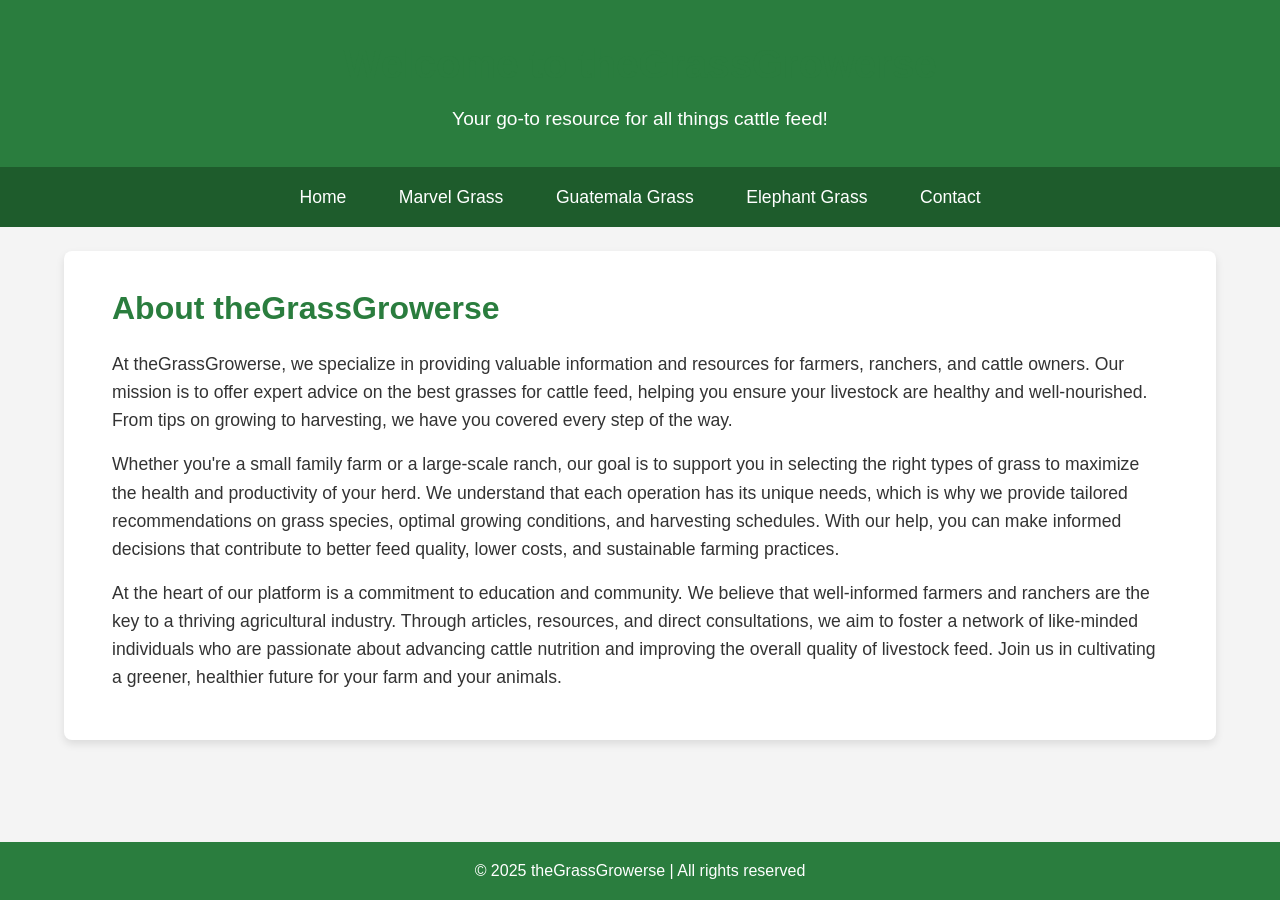
<file: index.html>
<!DOCTYPE html>
<html lang="en">
<head>
    <meta charset="UTF-8">
    <meta name="viewport" content="width=device-width, initial-scale=1.0">
    <title>theGrassGrowerse</title>
    <link rel="stylesheet" href="styles.css">
</head>
<body>
    <header>
        <h1>Welcome to theGrassGrowerse</h1>
        <p>Your go-to resource for all things cattle feed!</p>
    </header>

    <nav>
        <ul>
            <li><a href="index.html">Home</a></li>
            <li><a href="grass-marvel.html">Marvel Grass</a></li>
            <li><a href="grass-guatemala.html">Guatemala Grass</a></li>
            <li><a href="grass-elephant.html">Elephant Grass</a></li>
            <li><a href="contact.html">Contact</a></li>
        </ul>
    </nav>

    <section>
            <h2>About theGrassGrowerse</h2>
            <p>At theGrassGrowerse, we specialize in providing valuable information and resources for farmers, ranchers, and cattle owners. Our mission is to offer expert advice on the best grasses for cattle feed, helping you ensure your livestock are healthy and well-nourished. From tips on growing to harvesting, we have you covered every step of the way.</p>

            <p>Whether you're a small family farm or a large-scale ranch, our goal is to support you in selecting the right types of grass to maximize the health and productivity of your herd. We understand that each operation has its unique needs, which is why we provide tailored recommendations on grass species, optimal growing conditions, and harvesting schedules. With our help, you can make informed decisions that contribute to better feed quality, lower costs, and sustainable farming practices.</p>
            
            <p>At the heart of our platform is a commitment to education and community. We believe that well-informed farmers and ranchers are the key to a thriving agricultural industry. Through articles, resources, and direct consultations, we aim to foster a network of like-minded individuals who are passionate about advancing cattle nutrition and improving the overall quality of livestock feed. Join us in cultivating a greener, healthier future for your farm and your animals.</p>
                
        </section>

    <footer>
        <p>&copy; 2025 theGrassGrowerse | All rights reserved</p>
    </footer>
</body>
</html>
</file>
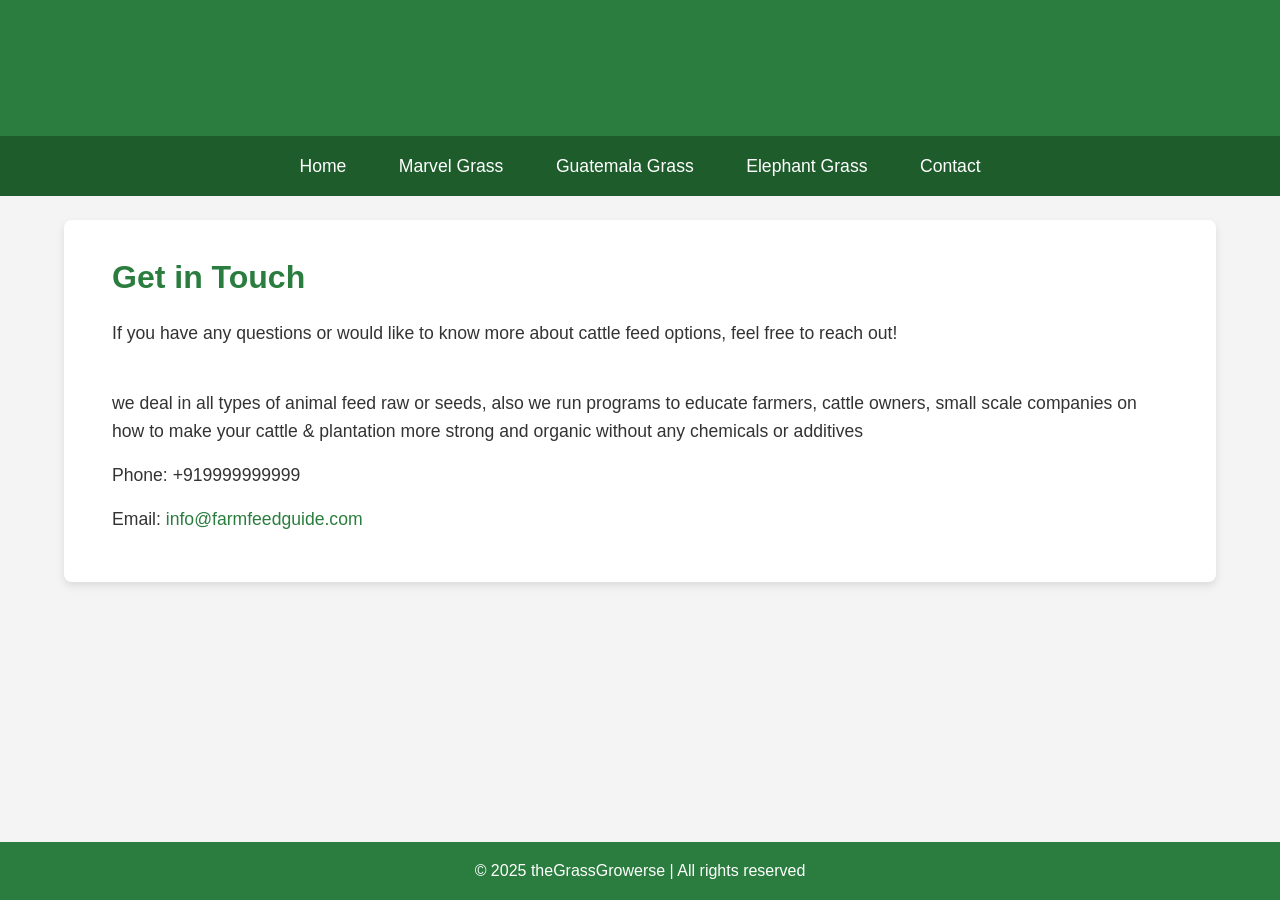
<file: contact.html>
<!DOCTYPE html>
<html lang="en">
<head>
    <meta charset="UTF-8">
    <meta name="viewport" content="width=device-width, initial-scale=1.0">
    <title>Contact - theGrassGrowerse</title>
    <link rel="stylesheet" href="styles.css">
</head>
<body>
    <header>
        <h1>Contact Us</h1>
    </header>

    <nav>
        <ul>
            <li><a href="index.html">Home</a></li>
            <li><a href="grass-marvel.html">Marvel Grass</a></li>
            <li><a href="grass-guatemala.html">Guatemala Grass</a></li>
            <li><a href="grass-elephant.html">Elephant Grass</a></li>
            <li><a href="contact.html">Contact</a></li>
        </ul>
    </nav>

    <section>
        <h2>Get in Touch</h2>
        <p>If you have any questions or would like to know more about cattle feed options, feel free to reach out!</p>
        <br>
        <p>we deal in all types of animal feed raw or seeds, also we run programs to educate farmers, cattle owners, small scale companies on how to make your cattle & plantation more strong and organic without any chemicals or additives</p>
        <p>Phone: <a href="+919999999999"></a>+919999999999</p>
        <p>Email: <a href="mailto:info@farmfeedguide.com">info@farmfeedguide.com</a></p>
    </section>

    <footer>
        <p>&copy; 2025 theGrassGrowerse | All rights reserved</p>
    </footer>
</body>
</html>
</file>
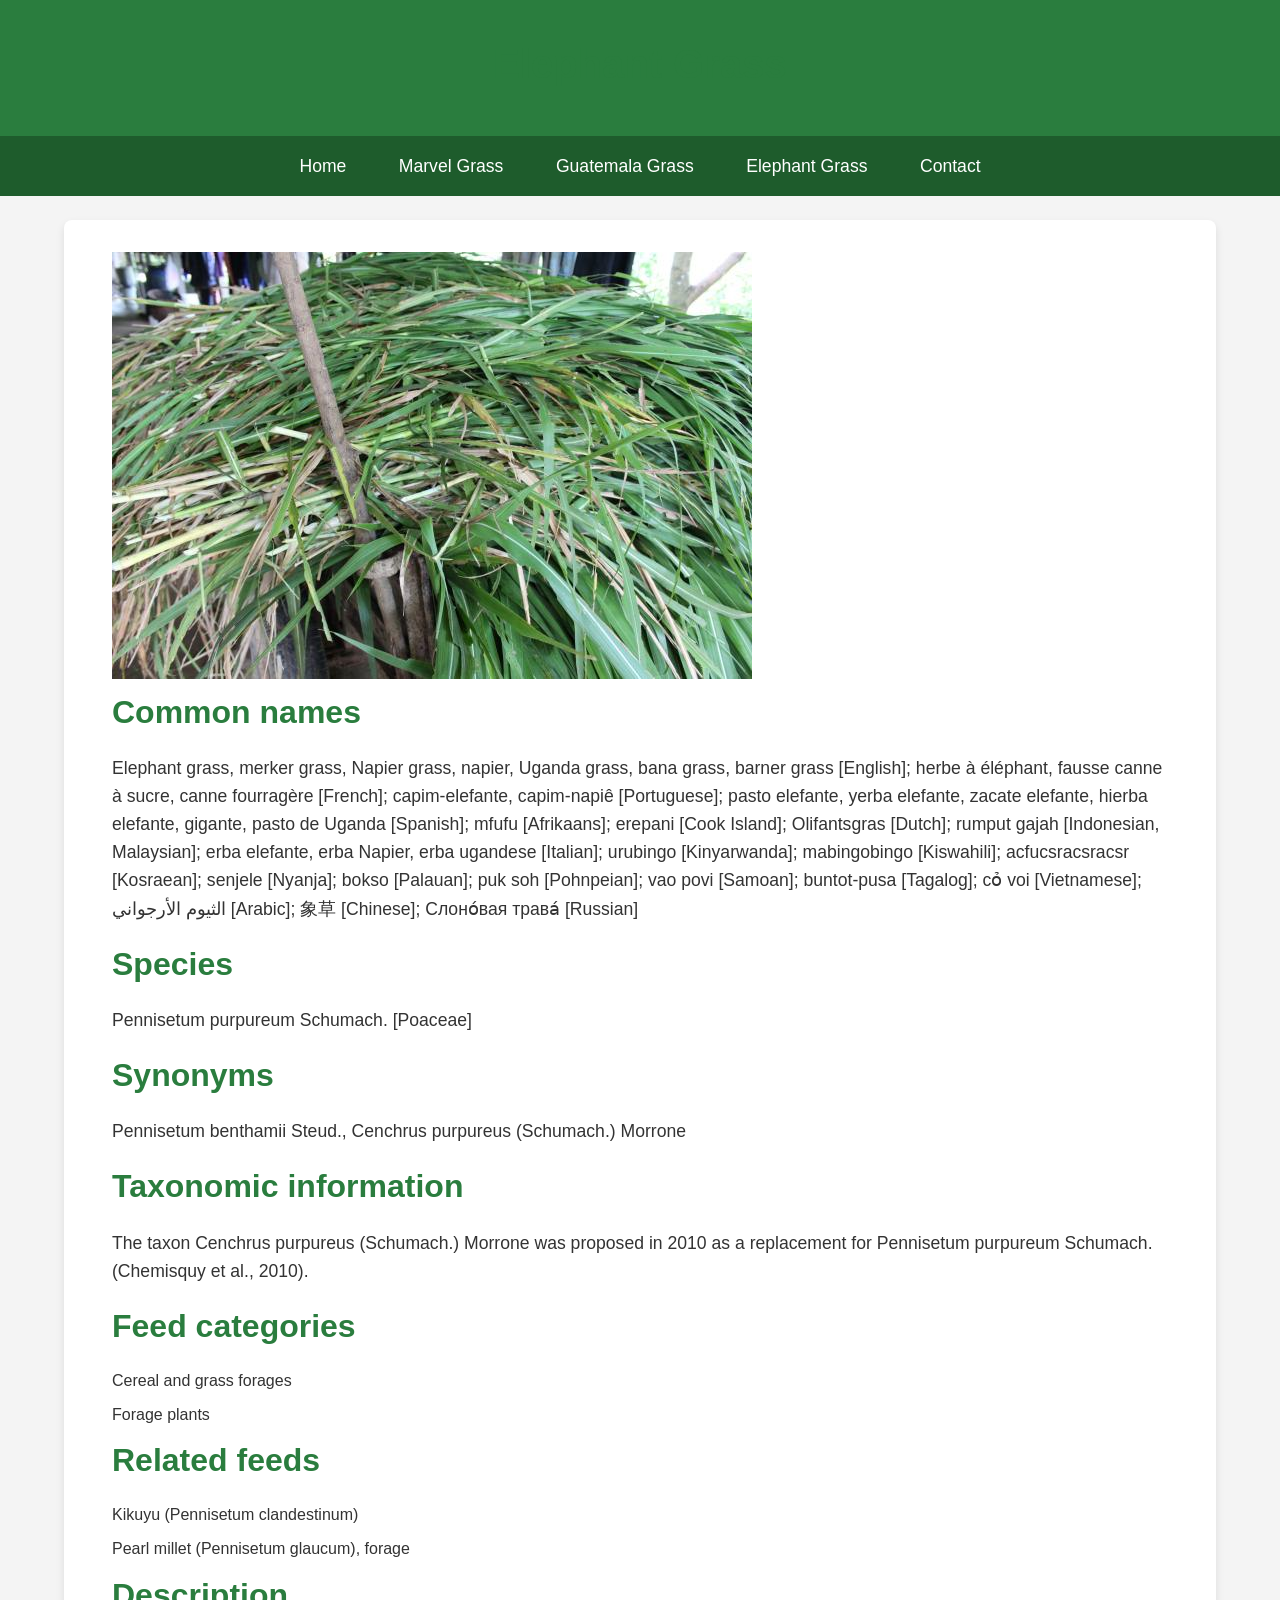
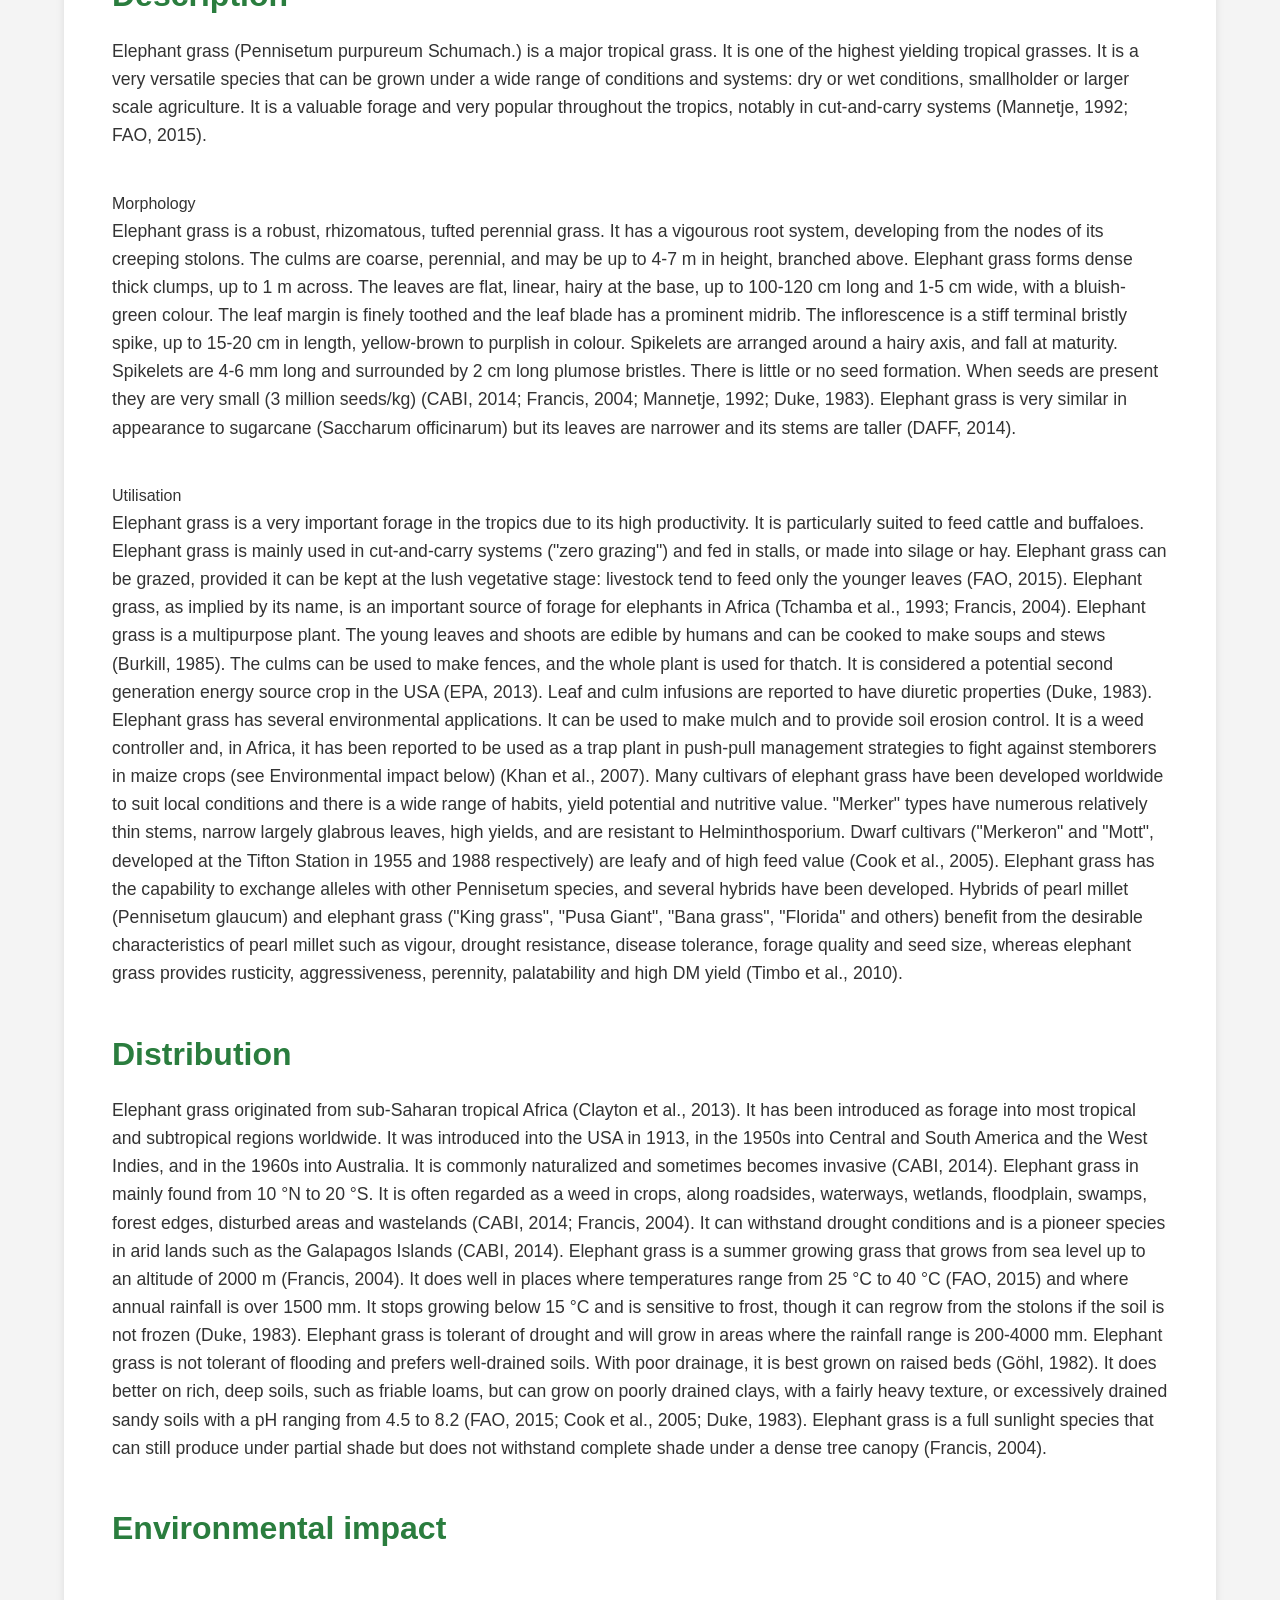
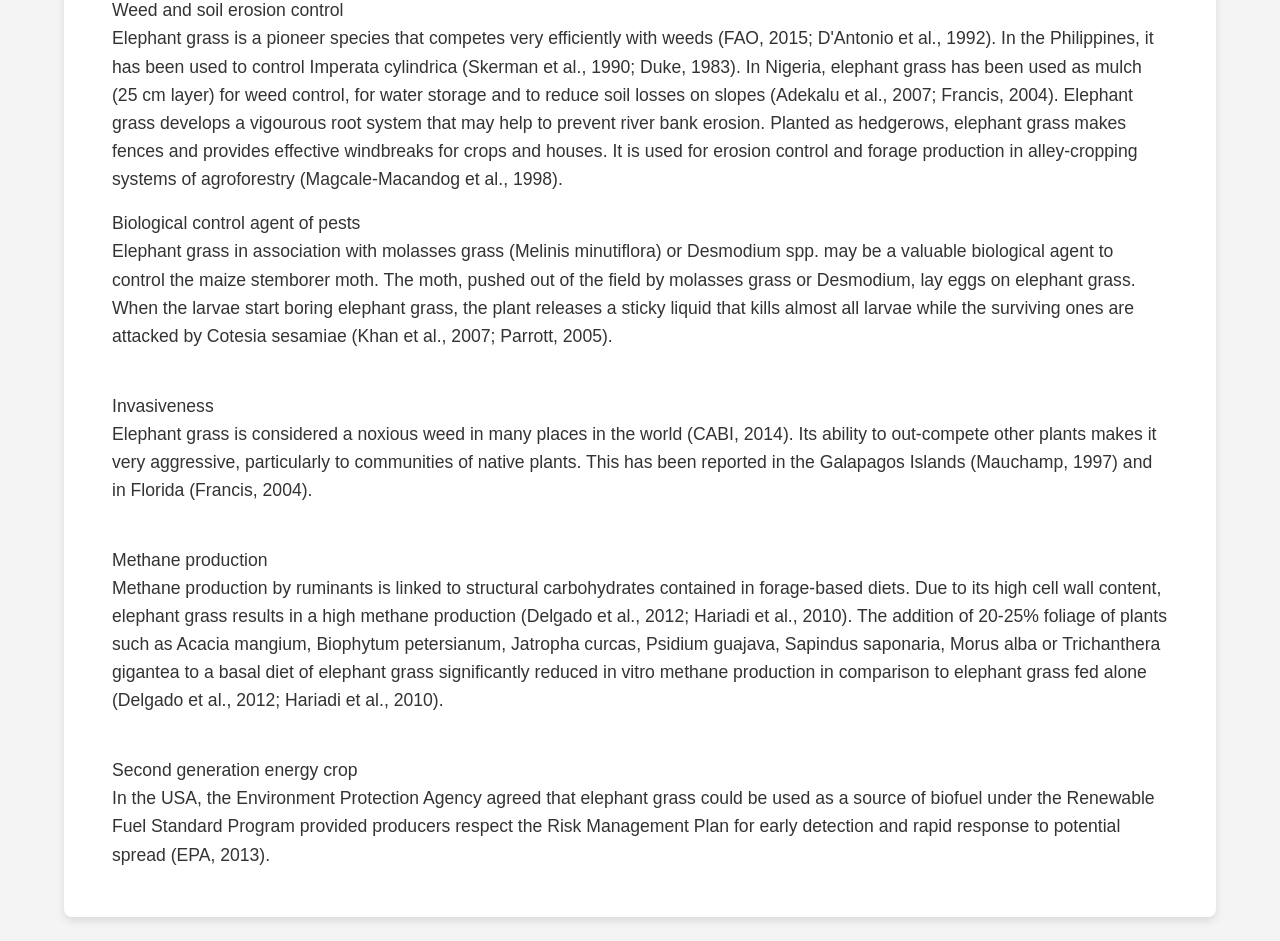
<file: grass-elephant.html>
<!DOCTYPE html>
<html lang="en">
<head>
    <meta charset="UTF-8">
    <meta name="viewport" content="width=device-width, initial-scale=1.0">
    <title>Elephant Grass - theGrassGrowerse</title>
    <link rel="stylesheet" href="styles.css">
</head>
<body>
    <header>
        <h1>Elephant Grass</h1>
    </header>

    <nav>
        <ul>
            <li><a href="index.html">Home</a></li>
            <li><a href="grass-marvel.html">Marvel Grass</a></li>
            <li><a href="grass-guatemala.html">Guatemala Grass</a></li>
            <li><a href="grass-elephant.html">Elephant Grass</a></li>
            <li><a href="contact.html">Contact</a></li>
        </ul>
    </nav>
    <section>
        <img src="elephant-grass.jpg" alt="Elephant Grass"> 
        <h2>Common names </h2>
        <p>Elephant grass, merker grass, Napier grass, napier, Uganda grass, bana grass, barner grass [English]; herbe à éléphant, fausse canne à sucre, canne fourragère [French]; capim-elefante, capim-napiê [Portuguese]; pasto elefante, yerba elefante, zacate elefante, hierba elefante, gigante, pasto de Uganda [Spanish]; mfufu [Afrikaans]; erepani [Cook Island]; Olifantsgras [Dutch]; rumput gajah [Indonesian, Malaysian]; erba elefante, erba Napier, erba ugandese [Italian]; urubingo [Kinyarwanda]; mabingobingo [Kiswahili]; acfucsracsracsr [Kosraean]; senjele [Nyanja]; bokso [Palauan]; puk soh [Pohnpeian]; vao povi [Samoan]; buntot-pusa [Tagalog]; cỏ voi [Vietnamese]; الثيوم الأرجواني [Arabic]; 象草 [Chinese]; Слоно́вая трава́ [Russian]</p>
        <h2>Species</h2>
        <p>Pennisetum purpureum Schumach. [Poaceae]</p>
        <h2>Synonyms </h2>
        <p>Pennisetum benthamii Steud., Cenchrus purpureus (Schumach.) Morrone</p>
        <h2>Taxonomic information</h2>
        <p>The taxon Cenchrus purpureus (Schumach.) Morrone was proposed in 2010 as a replacement for Pennisetum purpureum Schumach. (Chemisquy et al., 2010).</p>
        <h2>Feed categories</h2>
        <ul>
            <li>Cereal and grass forages </li>
            <li>Forage plants</li>

        </ul>
        <h2>Related feeds</h2>
        <ul>
            <li> Kikuyu (Pennisetum clandestinum)</li>
            <li>Pearl millet (Pennisetum glaucum), forage</li>
        </ul>
        <h2>Description</h2>
        <p>Elephant grass (Pennisetum purpureum Schumach.) is a major tropical grass. It is one of the highest yielding tropical grasses. It is a very versatile species that can be grown under a wide range of conditions and systems: dry or wet conditions, smallholder or larger scale agriculture. It is a valuable forage and very popular throughout the tropics, notably in cut-and-carry systems (Mannetje, 1992; FAO, 2015).</p>
        <br>
        Morphology
        <br>
        <p>Elephant grass is a robust, rhizomatous, tufted perennial grass. It has a vigourous root system, developing from the nodes of its creeping stolons. The culms are coarse, perennial, and may be up to 4-7 m in height, branched above. Elephant grass forms dense thick clumps, up to 1 m across. The leaves are flat, linear, hairy at the base, up to 100-120 cm long and 1-5 cm wide, with a bluish-green colour. The leaf margin is finely toothed and the leaf blade has a prominent midrib. The inflorescence is a stiff terminal bristly spike, up to 15-20 cm in length, yellow-brown to purplish in colour. Spikelets are arranged around a hairy axis, and fall at maturity. Spikelets are 4-6 mm long and surrounded by 2 cm long plumose bristles. There is little or no seed formation. When seeds are present they are very small (3 million seeds/kg) (CABI, 2014; Francis, 2004; Mannetje, 1992; Duke, 1983). Elephant grass is very similar in appearance to sugarcane (Saccharum officinarum) but its leaves are narrower and its stems are taller (DAFF, 2014).</p>
        <br>
        Utilisation
        <br>
        <p>
            Elephant grass is a very important forage in the tropics due to its high productivity. It is particularly suited to feed cattle and buffaloes. Elephant grass is mainly used in cut-and-carry systems ("zero grazing") and fed in stalls, or made into silage or hay. Elephant grass can be grazed, provided it can be kept at the lush vegetative stage: livestock tend to feed only the younger leaves (FAO, 2015). Elephant grass, as implied by its name, is an important source of forage for elephants in Africa (Tchamba et al., 1993; Francis, 2004).

            Elephant grass is a multipurpose plant. The young leaves and shoots are edible by humans and can be cooked to make soups and stews (Burkill, 1985). The culms can be used to make fences, and the whole plant is used for thatch. It is considered a potential second generation energy source crop in the USA (EPA, 2013). Leaf and culm infusions are reported to have diuretic properties (Duke, 1983). Elephant grass has several environmental applications. It can be used to make mulch and to provide soil erosion control. It is a weed controller and, in Africa, it has been reported to be used as a trap plant in push-pull management strategies to fight against stemborers in maize crops (see Environmental impact below) (Khan et al., 2007).

            Many cultivars of elephant grass have been developed worldwide to suit local conditions and there is a wide range of habits, yield potential and nutritive value. "Merker" types have numerous relatively thin stems, narrow largely glabrous leaves, high yields, and are resistant to Helminthosporium. Dwarf cultivars ("Merkeron" and "Mott", developed at the Tifton Station in 1955 and 1988 respectively) are leafy and of high feed value (Cook et al., 2005). Elephant grass has the capability to exchange alleles with other Pennisetum species, and several hybrids have been developed. Hybrids of pearl millet (Pennisetum glaucum) and elephant grass ("King grass", "Pusa Giant", "Bana grass", "Florida" and others) benefit from the desirable characteristics of pearl millet such as vigour, drought resistance, disease tolerance, forage quality and seed size, whereas elephant grass provides rusticity, aggressiveness, perennity, palatability and high DM yield (Timbo et al., 2010).
        </p>
        <br>
        <h2>Distribution </h2>
        <p>
            Elephant grass originated from sub-Saharan tropical Africa (Clayton et al., 2013). It has been introduced as forage into most tropical and subtropical regions worldwide. It was introduced into the USA in 1913, in the 1950s into Central and South America and the West Indies, and in the 1960s into Australia. It is commonly naturalized and sometimes becomes invasive (CABI, 2014). Elephant grass in mainly found from 10 °N to 20 °S. It is often regarded as a weed in crops, along roadsides, waterways, wetlands, floodplain, swamps, forest edges, disturbed areas and wastelands (CABI, 2014; Francis, 2004). It can withstand drought conditions and is a pioneer species in arid lands such as the Galapagos Islands (CABI, 2014).

            Elephant grass is a summer growing grass that grows from sea level up to an altitude of 2000 m (Francis, 2004). It does well in places where temperatures range from 25 °C to 40 °C (FAO, 2015) and where annual rainfall is over 1500 mm. It stops growing below 15 °C and is sensitive to frost, though it can regrow from the stolons if the soil is not frozen (Duke, 1983). Elephant grass is tolerant of drought and will grow in areas where the rainfall range is 200-4000 mm. Elephant grass is not tolerant of flooding and prefers well-drained soils. With poor drainage, it is best grown on raised beds (Göhl, 1982). It does better on rich, deep soils, such as friable loams, but can grow on poorly drained clays, with a fairly heavy texture, or excessively drained sandy soils with a pH ranging from 4.5 to 8.2 (FAO, 2015; Cook et al., 2005; Duke, 1983). Elephant grass is a full sunlight species that can still produce under partial shade but does not withstand complete shade under a dense tree canopy (Francis, 2004).
        </p>
        <br>
        <h2>Environmental impact</h2>
        <br>
        <p>
            Weed and soil erosion control
            <br>
        
            Elephant grass is a pioneer species that competes very efficiently with weeds (FAO, 2015; D'Antonio et al., 1992). In the Philippines, it has been used to control Imperata cylindrica (Skerman et al., 1990; Duke, 1983). In Nigeria, elephant grass has been used as mulch (25 cm layer) for weed control, for water storage and to reduce soil losses on slopes (Adekalu et al., 2007; Francis, 2004). Elephant grass develops a vigourous root system that may help to prevent river bank erosion. Planted as hedgerows, elephant grass makes fences and provides effective windbreaks for crops and houses. It is used for erosion control and forage production in alley-cropping systems of agroforestry (Magcale-Macandog et al., 1998).
        </p>
        <p>
            Biological control agent of pests
            <br>
            Elephant grass in association with molasses grass (Melinis minutiflora) or Desmodium spp. may be a valuable biological agent to control the maize stemborer moth. The moth, pushed out of the field by molasses grass or Desmodium, lay eggs on elephant grass. When the larvae start boring elephant grass, the plant releases a sticky liquid that kills almost all larvae while the surviving ones are attacked by Cotesia sesamiae (Khan et al., 2007; Parrott, 2005).
        </p>
        <br>
        <p>
            Invasiveness
            <br>
            Elephant grass is considered a noxious weed in many places in the world (CABI, 2014). Its ability to out-compete other plants makes it very aggressive, particularly to communities of native plants. This has been reported in the Galapagos Islands (Mauchamp, 1997) and in Florida (Francis, 2004).
        </p>
        <br>
        <p>
            Methane production
            <br>
            Methane production by ruminants is linked to structural carbohydrates contained in forage-based diets. Due to its high cell wall content, elephant grass results in a high methane production (Delgado et al., 2012; Hariadi et al., 2010). The addition of 20-25% foliage of plants such as Acacia mangium, Biophytum petersianum, Jatropha curcas, Psidium guajava, Sapindus saponaria, Morus alba or Trichanthera gigantea to a basal diet of elephant grass significantly reduced in vitro methane production in comparison to elephant grass fed alone (Delgado et al., 2012; Hariadi et al., 2010).
        </p>
        <br>
        <p>
            Second generation energy crop
            <br>
            In the USA, the Environment Protection Agency agreed that elephant grass could be used as a source of biofuel under the Renewable Fuel Standard Program provided producers respect the Risk Management Plan for early detection and rapid response to potential spread (EPA, 2013).
        </p>

    </section>
</file>
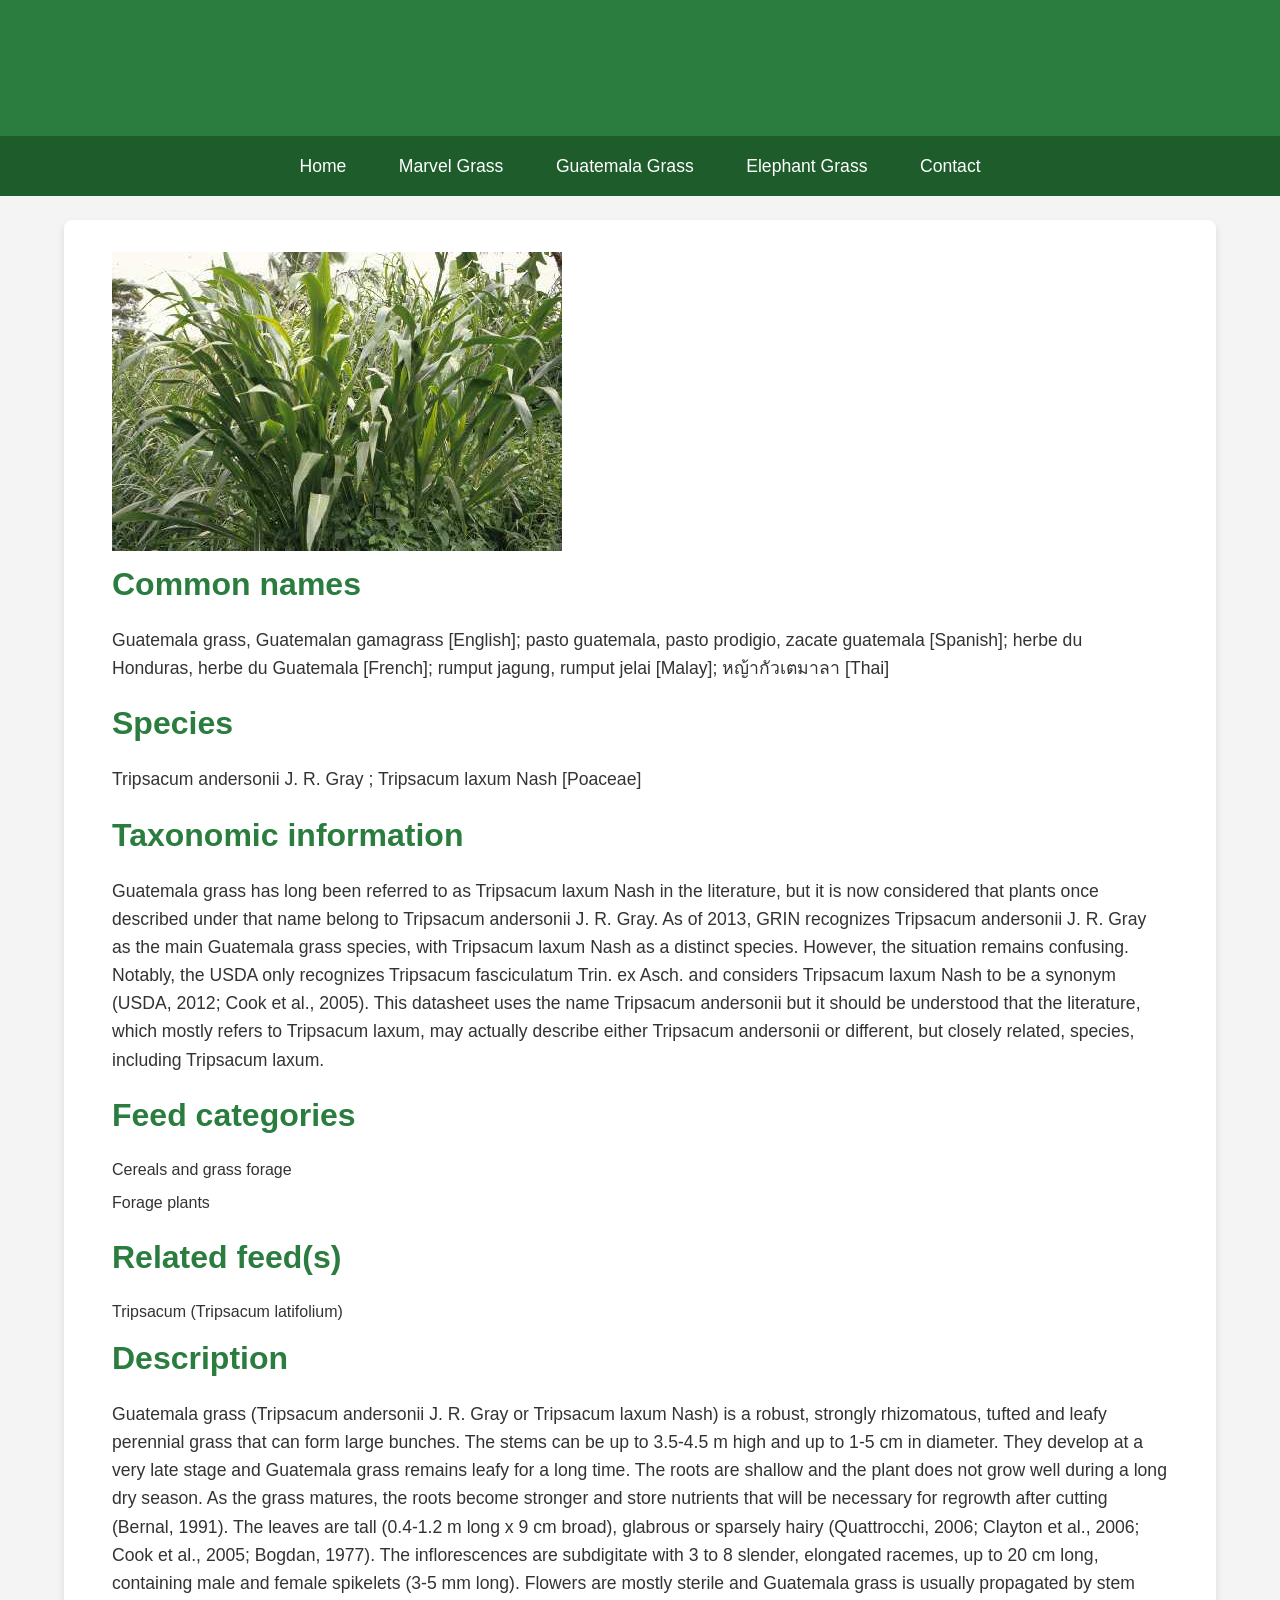
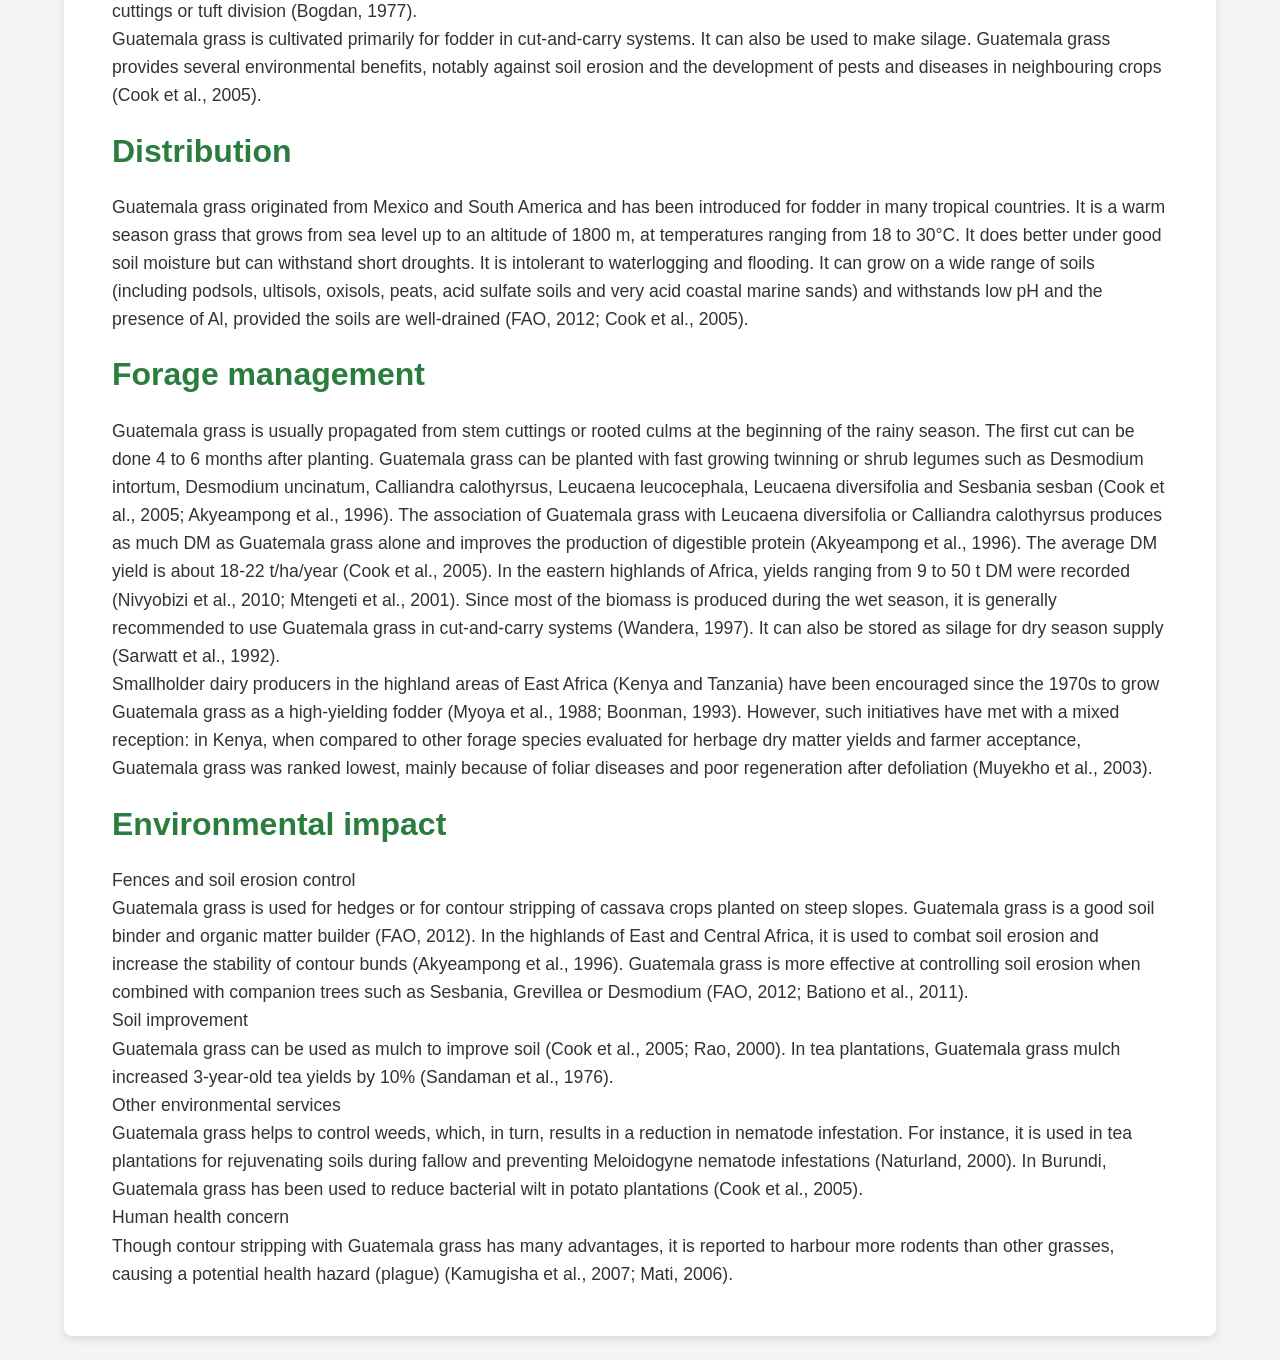
<file: grass-guatemala.html>
<!DOCTYPE html>
<html lang="en">
<head>
    <meta charset="UTF-8">
    <meta name="viewport" content="width=device-width, initial-scale=1.0">
    <title>Marvel Grass - theGrassGrowerse</title>
    <link rel="stylesheet" href="styles.css">
</head>
<body>
    <header>
        <h1>Marvel Grass</h1>
    </header>

    <nav>
        <ul>
            <li><a href="index.html">Home</a></li>
            <li><a href="grass-marvel.html">Marvel Grass</a></li>
            <li><a href="grass-guatemala.html">Guatemala Grass</a></li>
            <li><a href="grass-elephant.html">Elephant Grass</a></li>
            <li><a href="contact.html">Contact</a></li>
        </ul>
    </nav>
    <section>
        <img src="guatemala-grass.jpg" alt="Guatemala Grass">
        <h2>Common names </h2>
        <p>Guatemala grass, Guatemalan gamagrass [English]; pasto guatemala, pasto prodigio, zacate guatemala [Spanish]; herbe du Honduras, herbe du Guatemala [French]; rumput jagung, rumput jelai [Malay]; หญ้ากัวเตมาลา [Thai]</p>
        <h2>Species</h2>
        <p>Tripsacum andersonii J. R. Gray ; Tripsacum laxum Nash [Poaceae]</p>
        <h2>Taxonomic information</h2>
        <p>Guatemala grass has long been referred to as Tripsacum laxum Nash in the literature, but it is now considered that plants once described under that name belong to Tripsacum andersonii J. R. Gray. As of 2013, GRIN recognizes Tripsacum andersonii J. R. Gray as the main Guatemala grass species, with Tripsacum laxum Nash as a distinct species. However, the situation remains confusing. Notably, the USDA only recognizes Tripsacum fasciculatum Trin. ex Asch. and considers Tripsacum laxum Nash to be a synonym (USDA, 2012; Cook et al., 2005). This datasheet uses the name Tripsacum andersonii but it should be understood that the literature, which mostly refers to Tripsacum laxum, may actually describe either Tripsacum andersonii or different, but closely related, species, including Tripsacum laxum.</p>
        <h2>Feed categories </h2>
        <p>
            <ul>
                <li>Cereals and grass forage</li>
                <li>Forage plants</li>
            </ul>
        </p>
        <h2> Related feed(s) </h2>
        <ul>
            <li> Tripsacum (Tripsacum latifolium)</li>
        </ul>
        <h2>Description</h2>
        <p>
            Guatemala grass (Tripsacum andersonii J. R. Gray or Tripsacum laxum Nash) is a robust, strongly rhizomatous, tufted and leafy perennial grass that can form large bunches. The stems can be up to 3.5-4.5 m high and up to 1-5 cm in diameter. They develop at a very late stage and Guatemala grass remains leafy for a long time. The roots are shallow and the plant does not grow well during a long dry season. As the grass matures, the roots become stronger and store nutrients that will be necessary for regrowth after cutting (Bernal, 1991). The leaves are tall (0.4-1.2 m long x 9 cm broad), glabrous or sparsely hairy (Quattrocchi, 2006; Clayton et al., 2006; Cook et al., 2005; Bogdan, 1977). The inflorescences are subdigitate with 3 to 8 slender, elongated racemes, up to 20 cm long, containing male and female spikelets (3-5 mm long). Flowers are mostly sterile and Guatemala grass is usually propagated by stem cuttings or tuft division (Bogdan, 1977).
            <br>
            Guatemala grass is cultivated primarily for fodder in cut-and-carry systems. It can also be used to make silage. Guatemala grass provides several environmental benefits, notably against soil erosion and the development of pests and diseases in neighbouring crops (Cook et al., 2005).
        </p>
        <h2>Distribution</h2>
        <p>Guatemala grass originated from Mexico and South America and has been introduced for fodder in many tropical countries. It is a warm season grass that grows from sea level up to an altitude of 1800 m, at temperatures ranging from 18 to 30°C. It does better under good soil moisture but can withstand short droughts. It is intolerant to waterlogging and flooding. It can grow on a wide range of soils (including podsols, ultisols, oxisols, peats, acid sulfate soils and very acid coastal marine sands) and withstands low pH and the presence of Al, provided the soils are well-drained (FAO, 2012; Cook et al., 2005).</p>
        <h2>Forage management</h2>
        <p>
            Guatemala grass is usually propagated from stem cuttings or rooted culms at the beginning of the rainy season. The first cut can be done 4 to 6 months after planting. Guatemala grass can be planted with fast growing twinning or shrub legumes such as Desmodium intortum, Desmodium uncinatum, Calliandra calothyrsus, Leucaena leucocephala, Leucaena diversifolia and Sesbania sesban (Cook et al., 2005; Akyeampong et al., 1996). The association of Guatemala grass with Leucaena diversifolia or Calliandra calothyrsus produces as much DM as Guatemala grass alone and improves the production of digestible protein (Akyeampong et al., 1996). The average DM yield is about 18-22 t/ha/year (Cook et al., 2005). In the eastern highlands of Africa, yields ranging from 9 to 50 t DM were recorded (Nivyobizi et al., 2010; Mtengeti et al., 2001). Since most of the biomass is produced during the wet season, it is generally recommended to use Guatemala grass in cut-and-carry systems (Wandera, 1997). It can also be stored as silage for dry season supply (Sarwatt et al., 1992).
            <br>
            Smallholder dairy producers in the highland areas of East Africa (Kenya and Tanzania) have been encouraged since the 1970s to grow Guatemala grass as a high-yielding fodder (Myoya et al., 1988; Boonman, 1993). However, such initiatives have met with a mixed reception: in Kenya, when compared to other forage species evaluated for herbage dry matter yields and farmer acceptance, Guatemala grass was ranked lowest, mainly because of foliar diseases and poor regeneration after defoliation (Muyekho et al., 2003).
        </p>
        <h2>Environmental impact</h2>
        <p>
            Fences and soil erosion control
            <br>
            Guatemala grass is used for hedges or for contour stripping of cassava crops planted on steep slopes. Guatemala grass is a good soil binder and organic matter builder (FAO, 2012). In the highlands of East and Central Africa, it is used to combat soil erosion and increase the stability of contour bunds (Akyeampong et al., 1996). Guatemala grass is more effective at controlling soil erosion when combined with companion trees such as Sesbania, Grevillea or Desmodium (FAO, 2012; Bationo et al., 2011).
            <br>
            Soil improvement
            <br>
            Guatemala grass can be used as mulch to improve soil (Cook et al., 2005; Rao, 2000). In tea plantations, Guatemala grass mulch increased 3-year-old tea yields by 10% (Sandaman et al., 1976).
            <br>
            Other environmental services
            <br>
            Guatemala grass helps to control weeds, which, in turn, results in a reduction in nematode infestation. For instance, it is used in tea plantations for rejuvenating soils during fallow and preventing Meloidogyne nematode infestations (Naturland, 2000). In Burundi, Guatemala grass has been used to reduce bacterial wilt in potato plantations (Cook et al., 2005).
            <br>
            Human health concern
            <br>
            Though contour stripping with Guatemala grass has many advantages, it is reported to harbour more rodents than other grasses, causing a potential health hazard (plague) (Kamugisha et al., 2007; Mati, 2006).
        </p>
    </section>
</body>
</html>
</file>
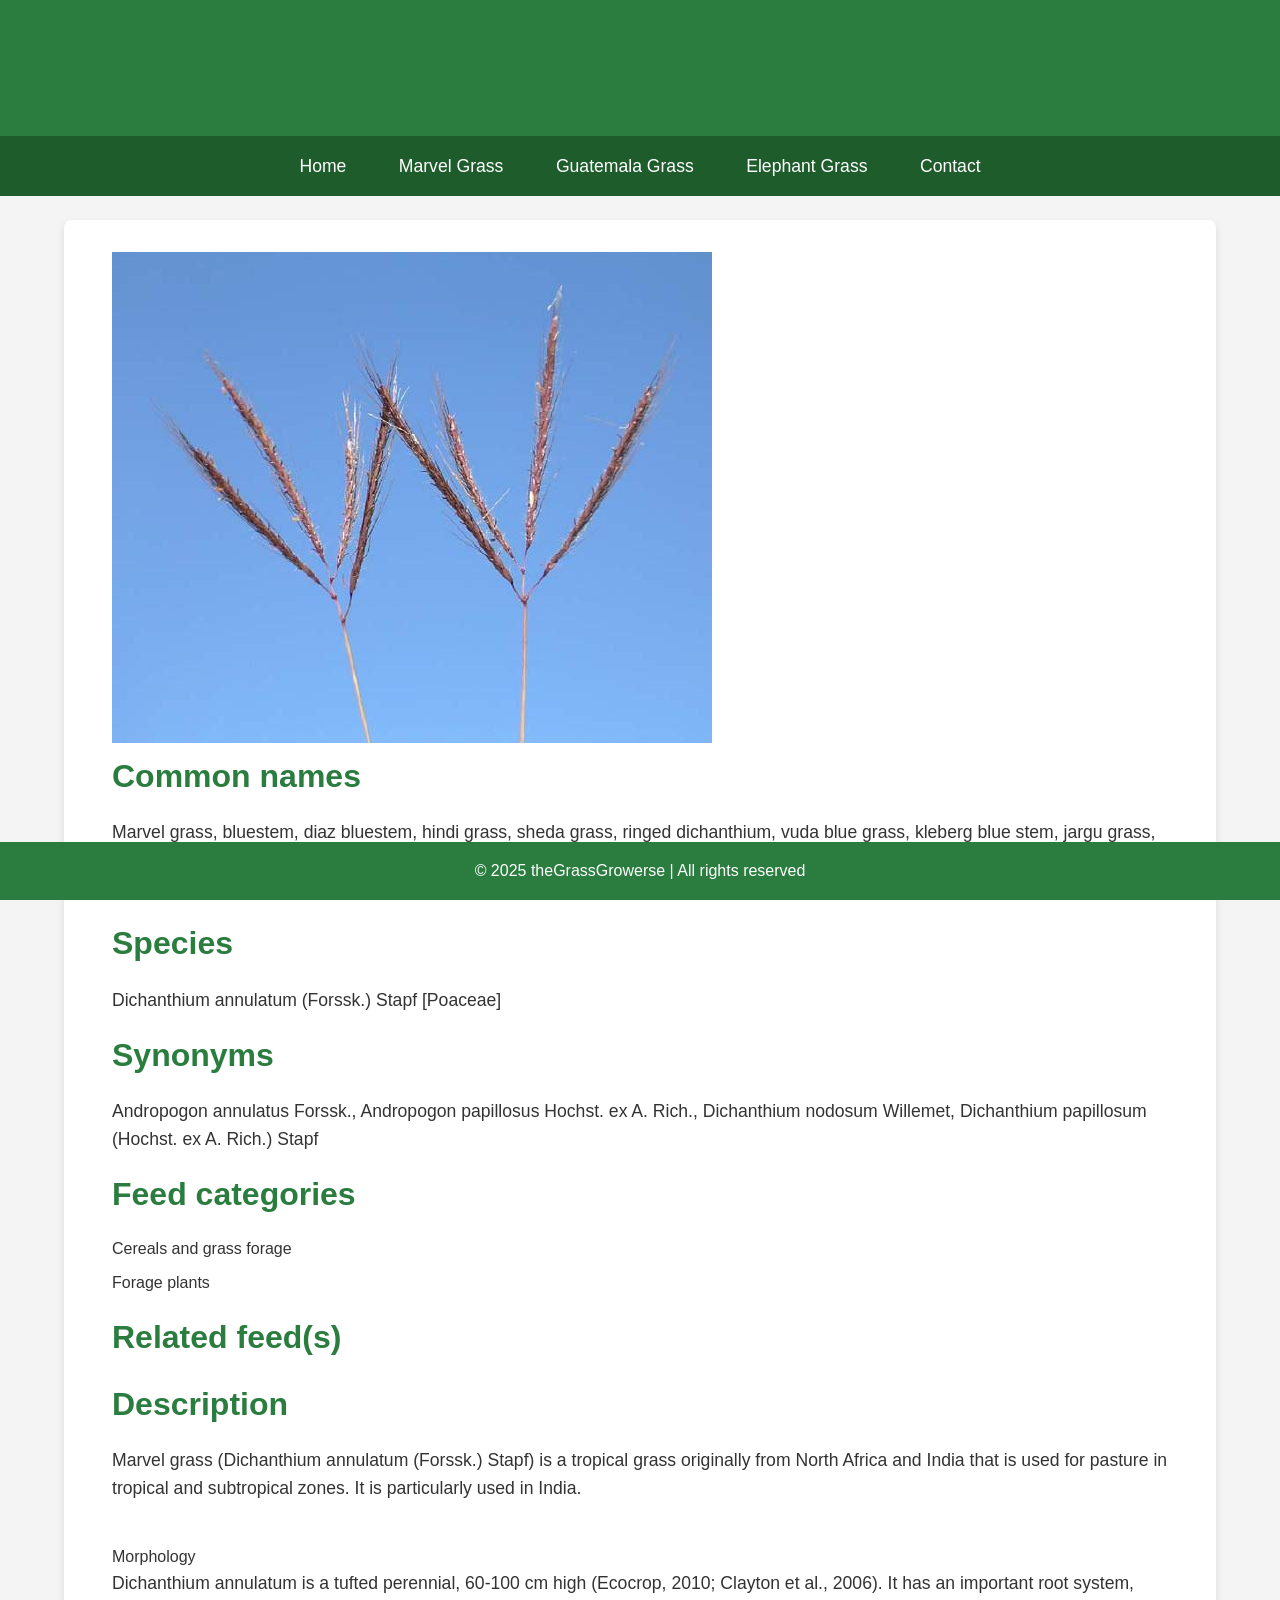
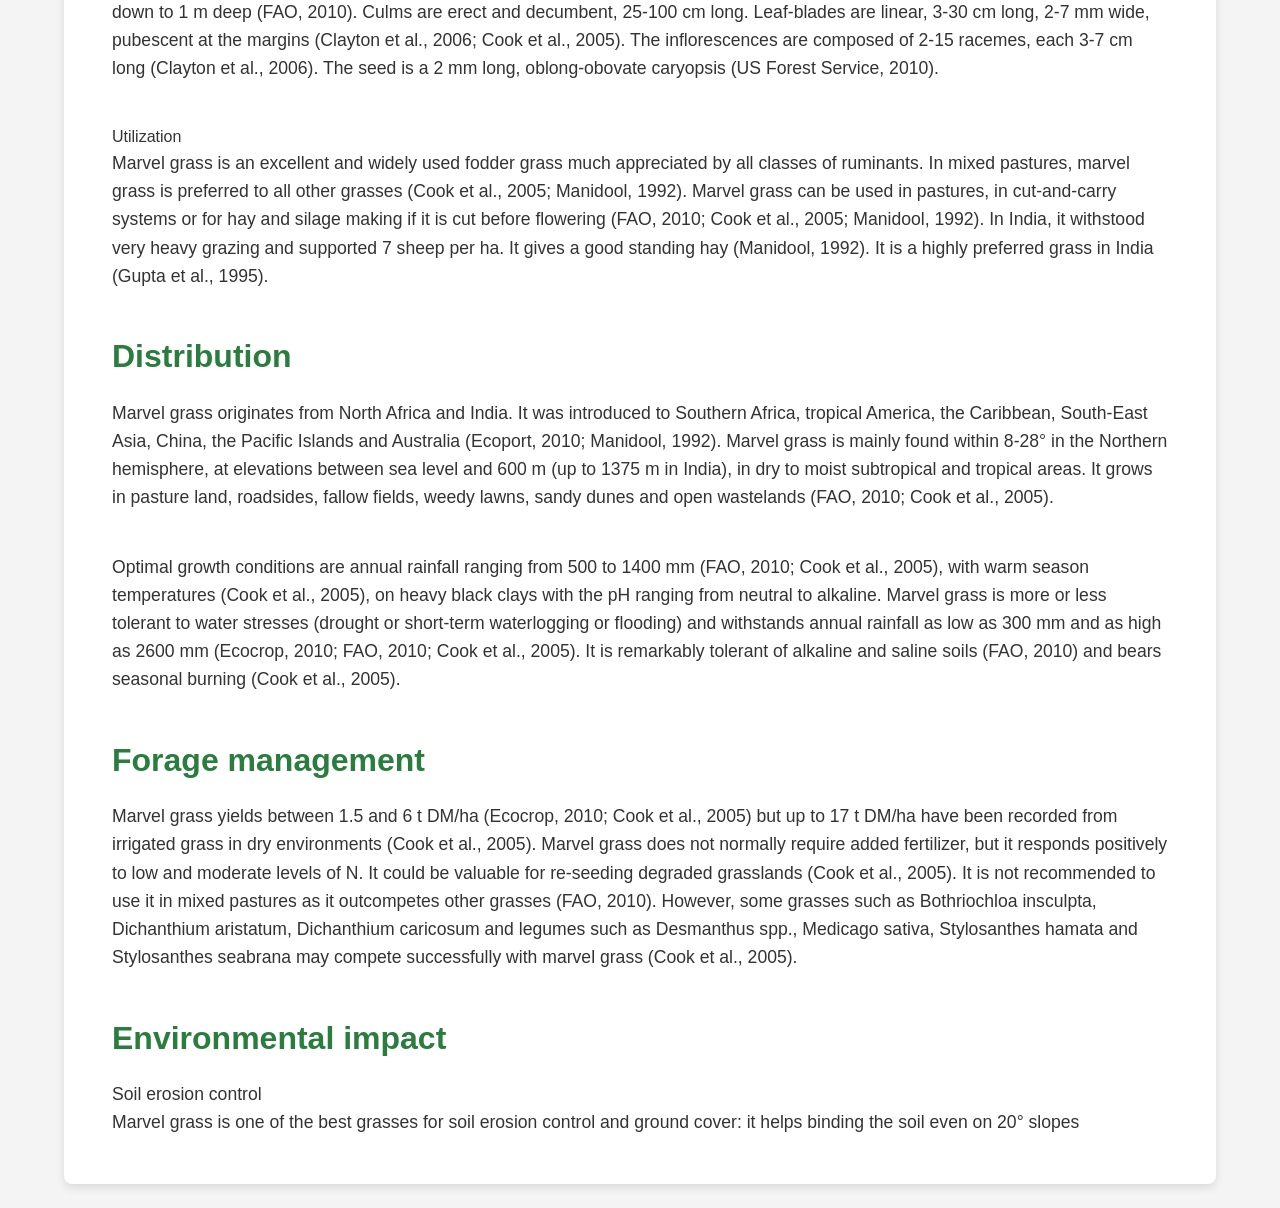
<file: grass-marvel.html>
<!DOCTYPE html>
<html lang="en">
<head>
    <meta charset="UTF-8">
    <meta name="viewport" content="width=device-width, initial-scale=1.0">
    <title>Marvel Grass - theGrassGrowerse</title>
    <link rel="stylesheet" href="styles.css">
</head>
<body>
    <header>
        <h1>Marvel Grass</h1>
    </header>

    <nav>
        <ul>
            <li><a href="index.html">Home</a></li>
            <li><a href="grass-marvel.html">Marvel Grass</a></li>
            <li><a href="grass-guatemala.html">Guatemala Grass</a></li>
            <li><a href="grass-elephant.html">Elephant Grass</a></li>
            <li><a href="contact.html">Contact</a></li>
        </ul>
    </nav>

    <section>
        <img src="marvel-grass.jpg" alt="Marvel Grass">
        <h2>Common names </h2>
        <p>Marvel grass, bluestem, diaz bluestem, hindi grass, sheda grass, ringed dichanthium, vuda blue grass, kleberg blue stem, jargu grass, Delhi grass, two-flowered golden-beard, Santa Barbara grass [English]; karad [English/India]; pitilla, climacuna, yerba de vias [Spanish]; vleivingergras [Afrikaans]; 双花草 [Chinese]</p>

        <h2>Species</h2>
        <p>Dichanthium annulatum (Forssk.) Stapf [Poaceae]</p>

        <h2>Synonyms </h2>
        <p>Andropogon annulatus Forssk., Andropogon papillosus Hochst. ex A. Rich., Dichanthium nodosum Willemet, Dichanthium papillosum (Hochst. ex A. Rich.) Stapf</p>

        <h2>Feed categories </h2>
        <p>
            <ul>
                <li>Cereals and grass forage</li>
                <li>Forage plants</li>
            </ul> 
        </p>
        <h2> Related feed(s) </h2>
        <h2> Description </h2>
        <p>Marvel grass (Dichanthium annulatum (Forssk.) Stapf) is a tropical grass originally from North Africa and India that is used for pasture in tropical and subtropical zones. It is particularly used in India.</p>
        <br>
        Morphology
        <br>
        <p>Dichanthium annulatum is a tufted perennial, 60-100 cm high (Ecocrop, 2010; Clayton et al., 2006). It has an important root system, down to 1 m deep (FAO, 2010). Culms are erect and decumbent, 25-100 cm long. Leaf-blades are linear, 3-30 cm long, 2-7 mm wide, pubescent at the margins (Clayton et al., 2006; Cook et al., 2005). The inflorescences are composed of 2-15 racemes, each 3-7 cm long (Clayton et al., 2006). The seed is a 2 mm long, oblong-obovate caryopsis (US Forest Service, 2010).</p>
        <br>
        Utilization
        <br>
        <p>Marvel grass is an excellent and widely used fodder grass much appreciated by all classes of ruminants. In mixed pastures, marvel grass is preferred to all other grasses (Cook et al., 2005; Manidool, 1992). Marvel grass can be used in pastures, in cut-and-carry systems or for hay and silage making if it is cut before flowering (FAO, 2010; Cook et al., 2005; Manidool, 1992). In India, it withstood very heavy grazing and supported 7 sheep per ha. It gives a good standing hay (Manidool, 1992). It is a highly preferred grass in India (Gupta et al., 1995).</p>
        <br>
        <h2>Distribution </h2>
        <p>Marvel grass originates from North Africa and India. It was introduced to Southern Africa, tropical America, the Caribbean, South-East Asia, China, the Pacific Islands and Australia (Ecoport, 2010; Manidool, 1992). Marvel grass is mainly found within 8-28° in the Northern hemisphere, at elevations between sea level and 600 m (up to 1375 m in India), in dry to moist subtropical and tropical areas. It grows in pasture land, roadsides, fallow fields, weedy lawns, sandy dunes and open wastelands (FAO, 2010; Cook et al., 2005).</p>
        <br>
        <p>Optimal growth conditions are annual rainfall ranging from 500 to 1400 mm (FAO, 2010; Cook et al., 2005), with warm season temperatures (Cook et al., 2005), on heavy black clays with the pH ranging from neutral to alkaline. Marvel grass is more or less tolerant to water stresses (drought or short-term waterlogging or flooding) and withstands annual rainfall as low as 300 mm and as high as 2600 mm (Ecocrop, 2010; FAO, 2010; Cook et al., 2005). It is remarkably tolerant of alkaline and saline soils (FAO, 2010) and bears seasonal burning (Cook et al., 2005).</p>
        <br>
        <h2>Forage management </h2> 
        <p>Marvel grass yields between 1.5 and 6 t DM/ha (Ecocrop, 2010; Cook et al., 2005) but up to 17 t DM/ha have been recorded from irrigated grass in dry environments (Cook et al., 2005). Marvel grass does not normally require added fertilizer, but it responds positively to low and moderate levels of N. It could be valuable for re-seeding degraded grasslands (Cook et al., 2005). It is not recommended to use it in mixed pastures as it outcompetes other grasses (FAO, 2010). However, some grasses such as Bothriochloa insculpta, Dichanthium aristatum, Dichanthium caricosum and legumes such as Desmanthus spp., Medicago sativa, Stylosanthes hamata and Stylosanthes seabrana may compete successfully with marvel grass (Cook et al., 2005).</p>
        <br>
        <h2>Environmental impact</h2>
        <p>
            Soil erosion control
            <br>
            Marvel grass is one of the best grasses for soil erosion control and ground cover: it helps binding the soil even on 20° slopes
        </p>

        
        </section>

    <footer>
        <p>&copy; 2025 theGrassGrowerse | All rights reserved</p>
    </footer>
</body>
</html>
</file>
<file: styles.css>
* {
    margin: 0;
    padding: 0;
    box-sizing: border-box;
}

body {
    font-family: Arial, sans-serif;
    line-height: 1.6;
    background-color: #f4f4f4;
    color: #333;
}

h1, h2, h3 {
    color: #2a7d3e;
}

a {
    text-decoration: none;
    color: #2a7d3e;
}

a:hover {
    color: #9cff07;
}

header {
    background-color: #2a7d3e;
    color: #fff;
    text-align: center;
    padding: 2rem 0;
}

header h1 {
    font-size: 2.5rem;
    margin-bottom: 0.5rem;
}

header p {
    font-size: 1.2rem;
}

nav {
    background-color: #1e5c2c;
    padding: 1rem 0;
}

nav ul {
    list-style-type: none;
    text-align: center;
}

nav ul li {
    display: inline-block;
    margin: 0 1.5rem;
}

nav ul li a {
    font-size: 1.1rem;
    color: #fff;
}

nav ul li a:hover {
    text-decoration: underline;
}

section {
    padding: 2rem 3rem;
    background-color: #fff;
    margin: 1.5rem auto;
    width: 90%;
    max-width: 1200px;
    border-radius: 8px;
    box-shadow: 0 4px 8px rgba(0, 0, 0, 0.1);
}

section h2 {
    font-size: 2rem;
    margin-bottom: 1rem;
}

section h3 {
    font-size: 1.5rem;
    margin-top: 1.5rem;
}

section ul {
    list-style-type: none;
    padding-left: 0;
}

section ul li {
    margin-bottom: 0.5rem;
}

section p {
    font-size: 1.1rem;
    margin-bottom: 1rem;
}

footer {
    background-color: #2a7d3e;
    color: #fff;
    text-align: center;
    padding: 1rem;
    position: fixed;
    bottom: 0;
    width: 100%;
}

@media (max-width: 768px) {
    nav ul li {
        display: block;
        margin: 1rem 0;
    }

    section {
        padding: 1.5rem;
    }
}
</file>
